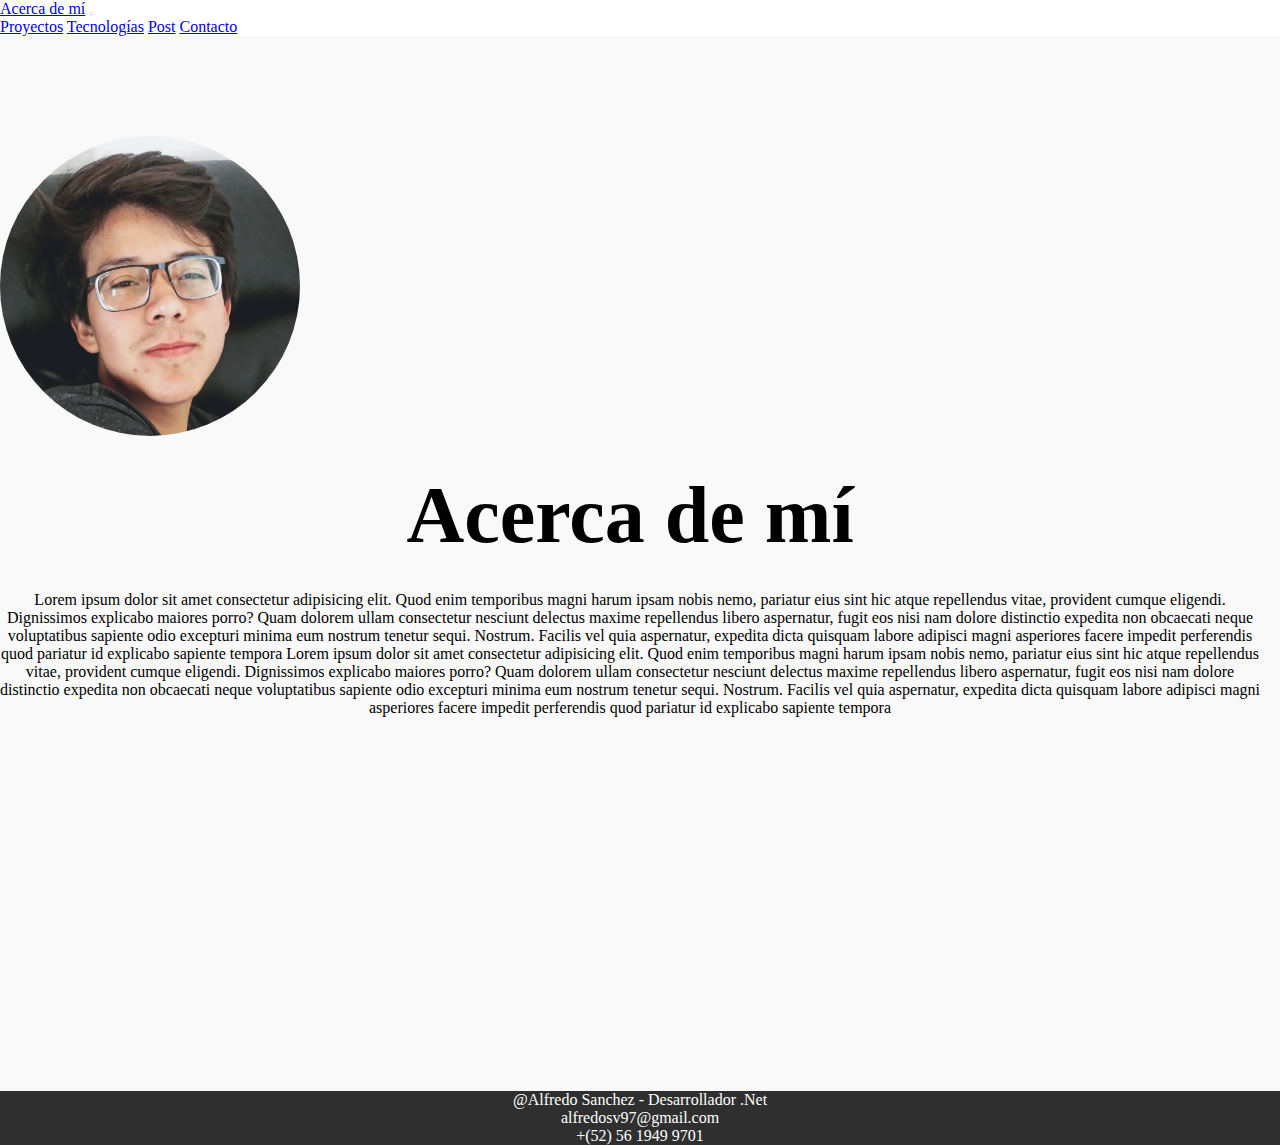
<file: index.html>
<!DOCTYPE html>
<html lang="en">
  <head>
    <meta charset="UTF-8" />
    <meta http-equiv="X-UA-Compatible" content="IE=edge" />
    <meta name="viewport" content="width=device-width, initial-scale=1.0" />

    <link rel="preconnect" href="https://fonts.googleapis.com" />
    <link rel="preconnect" href="https://fonts.gstatic.com" crossorigin />
    <link
      href="https://fonts.googleapis.com/css2?family=Geologica:wght@500;900&display=swap"
      rel="stylesheet"
    />

    <link href="https://cdn.jsdelivr.net/npm/bootstrap@5.3.0/dist/css/bootstrap.min.css" rel="stylesheet" integrity="sha384-9ndCyUaIbzAi2FUVXJi0CjmCapSmO7SnpJef0486qhLnuZ2cdeRhO02iuK6FUUVM" crossorigin="anonymous">
    <script src="https://cdn.jsdelivr.net/npm/bootstrap@5.3.0/dist/js/bootstrap.bundle.min.js" integrity="sha384-geWF76RCwLtnZ8qwWowPQNguL3RmwHVBC9FhGdlKrxdiJJigb/j/68SIy3Te4Bkz" crossorigin="anonymous"></script>
  
    <link rel="stylesheet" href="css/styles.css" />
    
    <title>Document</title>
  </head>
  <body>
    <div class="container-fluid">
      <header>
        <nav class="navbar navbar-expand-lg navbar-dark bg-dark p-2">
          <a class="navbar-brand" href="./index.html">Acerca de mí</a>
          <button
            class="navbar-toggler"
            type="button"
            data-bs-toggle="collapse"
            data-bs-target="#navbarNavAltMarkup"
            aria-controls="navbarNavAltMarkup"
            aria-expanded="false"
            aria-label="Toggle navigation"
          >
            <span class="navbar-toggler-icon"></span>
          </button>
          <div class="collapse navbar-collapse" id="navbarNavAltMarkup">
            <div class="navbar-nav">
              <a class="nav-item nav-link active" href="./pages/projects.html">Proyectos</a>
              <a class="nav-item nav-link" href="./pages/technologies.html">Tecnologías</a>
              <a class="nav-item nav-link" href="./pages/posts.html">Post</a>
              <a class="nav-item nav-link" href="./pages/contact.html">Contacto</a>
            </div>
          </div>
        </nav>
      </header>
      <main>
        <section>
          <div class="row">
            <div class="col-sm-12 col-md-12 col-lg-4 text-center m-0 p-0">
              <img id="imgMe" src="./assets/img/me.jpg" />
            </div>
            <div class="col-sm-12 col-md-12 col-lg-8 m-0 p-0 textComplete">
              <div id="titlecaboutme"><h1>Acerca de mí</h1></div>
              <p id="text-information-about-me">
                Lorem ipsum dolor sit amet consectetur adipisicing elit. Quod
                enim temporibus magni harum ipsam nobis nemo, pariatur eius sint
                hic atque repellendus vitae, provident cumque eligendi.
                Dignissimos explicabo maiores porro? Quam dolorem ullam
                consectetur nesciunt delectus maxime repellendus libero
                aspernatur, fugit eos nisi nam dolore distinctio expedita non
                obcaecati neque voluptatibus sapiente odio excepturi minima eum
                nostrum tenetur sequi. Nostrum. Facilis vel quia aspernatur,
                expedita dicta quisquam labore adipisci magni asperiores facere
                impedit perferendis quod pariatur id explicabo sapiente tempora
                Lorem ipsum dolor sit amet consectetur adipisicing elit. Quod
                enim temporibus magni harum ipsam nobis nemo, pariatur eius sint
                hic atque repellendus vitae, provident cumque eligendi.
                Dignissimos explicabo maiores porro? Quam dolorem ullam
                consectetur nesciunt delectus maxime repellendus libero
                aspernatur, fugit eos nisi nam dolore distinctio expedita non
                obcaecati neque voluptatibus sapiente odio excepturi minima eum
                nostrum tenetur sequi. Nostrum. Facilis vel quia aspernatur,
                expedita dicta quisquam labore adipisci magni asperiores facere
                impedit perferendis quod pariatur id explicabo sapiente tempora
            
          
              </p>
            </div>
          </div>
        </section>
      </main>

      <footer class=" py-3 border-top">
        <span class="text-center">
          <p>@Alfredo Sanchez - Desarrollador .Net</p>
          <p>alfredosv97@gmail.com</p>
          <p>+(52) 56 1949 9701</p>
        </span>
      </footer>
    </div>


   </body>
</html>
</file>
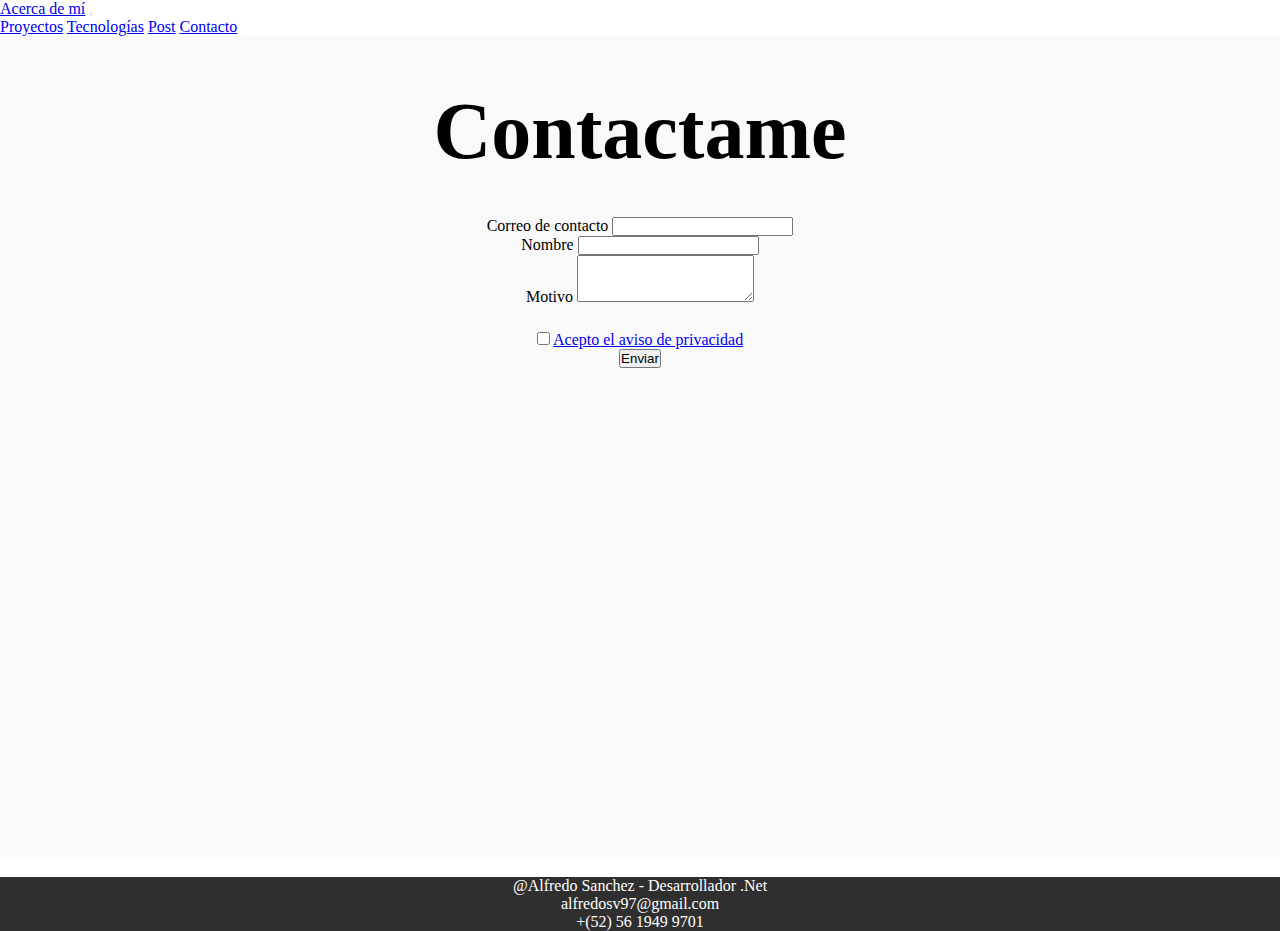
<file: pages/contact.html>
<!DOCTYPE html>
<html lang="en">
  <head>
    <meta charset="UTF-8" />
    <meta http-equiv="X-UA-Compatible" content="IE=edge" />
    <meta name="viewport" content="width=device-width, initial-scale=1.0" />

    <link rel="preconnect" href="https://fonts.googleapis.com" />
    <link rel="preconnect" href="https://fonts.gstatic.com" crossorigin />
    <link
      href="https://fonts.googleapis.com/css2?family=Geologica:wght@500;900&display=swap"
      rel="stylesheet"
    />

    <link
      href="https://cdn.jsdelivr.net/npm/bootstrap@5.3.0/dist/css/bootstrap.min.css"
      rel="stylesheet"
      integrity="sha384-9ndCyUaIbzAi2FUVXJi0CjmCapSmO7SnpJef0486qhLnuZ2cdeRhO02iuK6FUUVM"
      crossorigin="anonymous"
    />

    <script
      src="https://cdn.jsdelivr.net/npm/bootstrap@5.3.0/dist/js/bootstrap.bundle.min.js"
      integrity="sha384-geWF76RCwLtnZ8qwWowPQNguL3RmwHVBC9FhGdlKrxdiJJigb/j/68SIy3Te4Bkz"
      crossorigin="anonymous"
    ></script>
    <link rel="stylesheet" href="../css/styles.css" />

    <title>Document</title>
  </head>

  <body>
    <div class="container-fluid">
      <header>
        <nav class="navbar navbar-expand-lg navbar-dark bg-dark p-2">
          <a class="navbar-brand" href="../index.html">Acerca de mí</a>
          <button
            class="navbar-toggler"
            type="button"
            data-bs-toggle="collapse"
            data-bs-target="#navbarNavAltMarkup"
            aria-controls="navbarNavAltMarkup"
            aria-expanded="false"
            aria-label="Toggle navigation"
          >
            <span class="navbar-toggler-icon"></span>
          </button>
          <div class="collapse navbar-collapse" id="navbarNavAltMarkup">
            <div class="navbar-nav">
              <a class="nav-item nav-link active" href="./projects.html"
                >Proyectos</a
              >
              <a class="nav-item nav-link" href="./technologies.html"
                >Tecnologías</a
              >
              <a class="nav-item nav-link" href="./posts.html">Post</a>
              <a class="nav-item nav-link" href="./contact.html">Contacto</a>
            </div>
          </div>
        </nav>
      </header>
      <main>
        <section id="form-contact">
          <div id="titlecontact">
            <h1>Contactame</h1>
          </div>
          <form method="post">
            <div class="mb-3">
              <label for="exampleInputEmail1" class="form-label"
                >Correo de contacto</label
              >
              <input
                class="form-control"
                
              />
            </div>
            <div class="mb-3">
              <label class="form-label">Nombre</label>
              <input type="text" class="form-control" />
            </div>
            <div class="mb-3">
              <label for="exampleFormControlTextarea1" class="form-label"
                >Motivo</label
              >
              <textarea
                class="form-control"
                id="exampleFormControlTextarea1"
                rows="3"
              ></textarea>
            </div>
            <div class="input-form">
              <input class="form-check-input" type="checkbox" />
              <span id="text-aviso"><a href="#">Acepto el aviso de privacidad</a></span>
            </div>

            <button type="submit" class="btn btn-primary mt-3">Enviar</button>
          </form>
        </section>
      </main>

      <footer class="py-3 border-top">
        <span class="text-center">
          <p>@Alfredo Sanchez - Desarrollador .Net</p>
          <p>alfredosv97@gmail.com</p>
          <p>+(52) 56 1949 9701</p>
        </span>
      </footer>
    </div>
  </body>
</html>
</file>
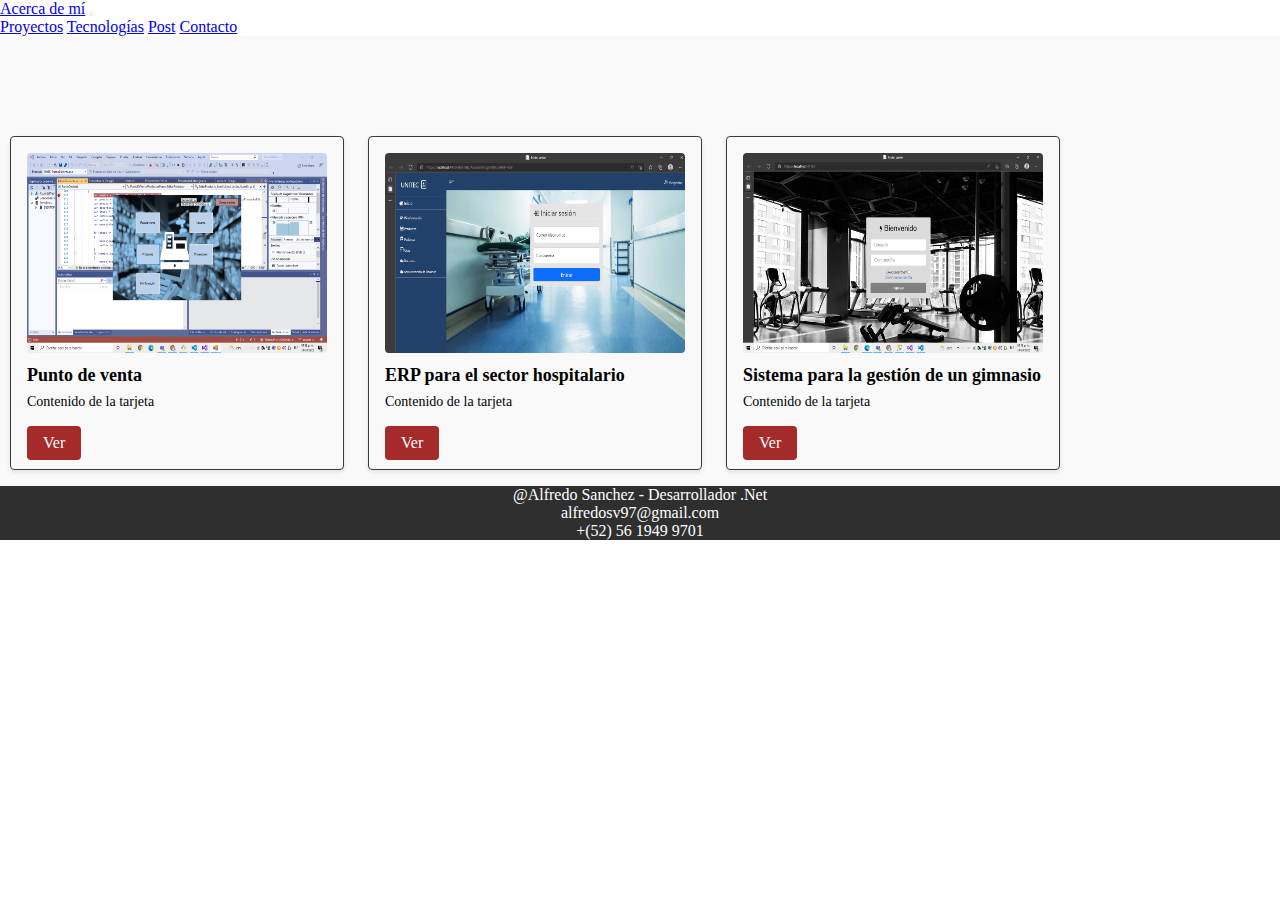
<file: pages/projects.html>
<!DOCTYPE html>
<html lang="en">
  <head>
    <meta charset="UTF-8" />
    <meta http-equiv="X-UA-Compatible" content="IE=edge" />
    <meta name="viewport" content="width=device-width, initial-scale=1.0" />

    <link rel="preconnect" href="https://fonts.googleapis.com" />
    <link rel="preconnect" href="https://fonts.gstatic.com" crossorigin />
    <link
      href="https://fonts.googleapis.com/css2?family=Geologica:wght@500;900&display=swap"
      rel="stylesheet"
    />
    <link
      href="https://cdn.jsdelivr.net/npm/bootstrap@5.3.0/dist/css/bootstrap.min.css"
      rel="stylesheet"
      integrity="sha384-9ndCyUaIbzAi2FUVXJi0CjmCapSmO7SnpJef0486qhLnuZ2cdeRhO02iuK6FUUVM"
      crossorigin="anonymous"
    />

    <script
      src="https://cdn.jsdelivr.net/npm/bootstrap@5.3.0/dist/js/bootstrap.bundle.min.js"
      integrity="sha384-geWF76RCwLtnZ8qwWowPQNguL3RmwHVBC9FhGdlKrxdiJJigb/j/68SIy3Te4Bkz"
      crossorigin="anonymous"
    ></script>
    <link rel="stylesheet" href="../css/styles.css" />

    <title>Document</title>
  </head>
  <body>
    <div class="container-fluid">
      <header>
        <nav class="navbar navbar-expand-lg navbar-dark bg-dark p-2">
          <a class="navbar-brand" href="../index.html">Acerca de mí</a>
          <button
            class="navbar-toggler"
            type="button"
            data-bs-toggle="collapse"
            data-bs-target="#navbarNavAltMarkup"
            aria-controls="navbarNavAltMarkup"
            aria-expanded="false"
            aria-label="Toggle navigation"
          >
            <span class="navbar-toggler-icon"></span>
          </button>
          <div class="collapse navbar-collapse" id="navbarNavAltMarkup">
            <div class="navbar-nav">
              <a class="nav-item nav-link active" href="./projects.html"
                >Proyectos</a
              >
              <a class="nav-item nav-link" href="./technologies.html"
                >Tecnologías</a
              >
              <a class="nav-item nav-link" href="./posts.html">Post</a>
              <a class="nav-item nav-link" href="./contact.html">Contacto</a>
            </div>
          </div>
        </nav>
      </header>

      <main>
        <section id="projects">
          <div class="card">
            <img
              src="../assets/img/imgs-proyectos/puntodeventa.png"
              alt="Proyecto Punto de venta"
            />
            <div class="card-content">
              <h2>Punto de venta</h2>
              <p>Contenido de la tarjeta</p>
              <a
                target="_blank"
                href="https://github.com/AlfredoSV/SistemaPuntoDeVenta"
                >Ver</a
              >
            </div>
          </div>
          <div class="card">
            <img
              src="../assets/img/imgs-proyectos/erphospital.png"
              alt="ERP Hospital"
            />
            <div class="card-content">
              <h2>ERP para el sector hospitalario</h2>
              <p>Contenido de la tarjeta</p>
              <a
                target="_blank"
                href="https://github.com/AlfredoSV/ERP-GestionHospitalaria-ProyectoFinalImplantacionYMantenimientodeSistemas-Universidad"
                >Ver</a
              >
            </div>
          </div>
          <div class="card">
            <img
              src="../assets/img/imgs-proyectos/gimnasio.png"
              alt="Sistema para la gestión de u gimnasio"
            />
            <div class="card-content">
              <h2>Sistema para la gestión de un gimnasio</h2>
              <p>Contenido de la tarjeta</p>
              <a
                target="_blank"
                href="https://github.com/AlfredoSV/SisAdministracionGimnasio.Presentacion"
                >Ver</a
              >
            </div>
          </div>
        </section>
      </main>
      <footer class="py-3 border-top">
        <span class="text-center">
          <p>@Alfredo Sanchez - Desarrollador .Net</p>
          <p>alfredosv97@gmail.com</p>
          <p>+(52) 56 1949 9701</p>
        </span>
      </footer>
    </div>
  </body>
</html>
</file>
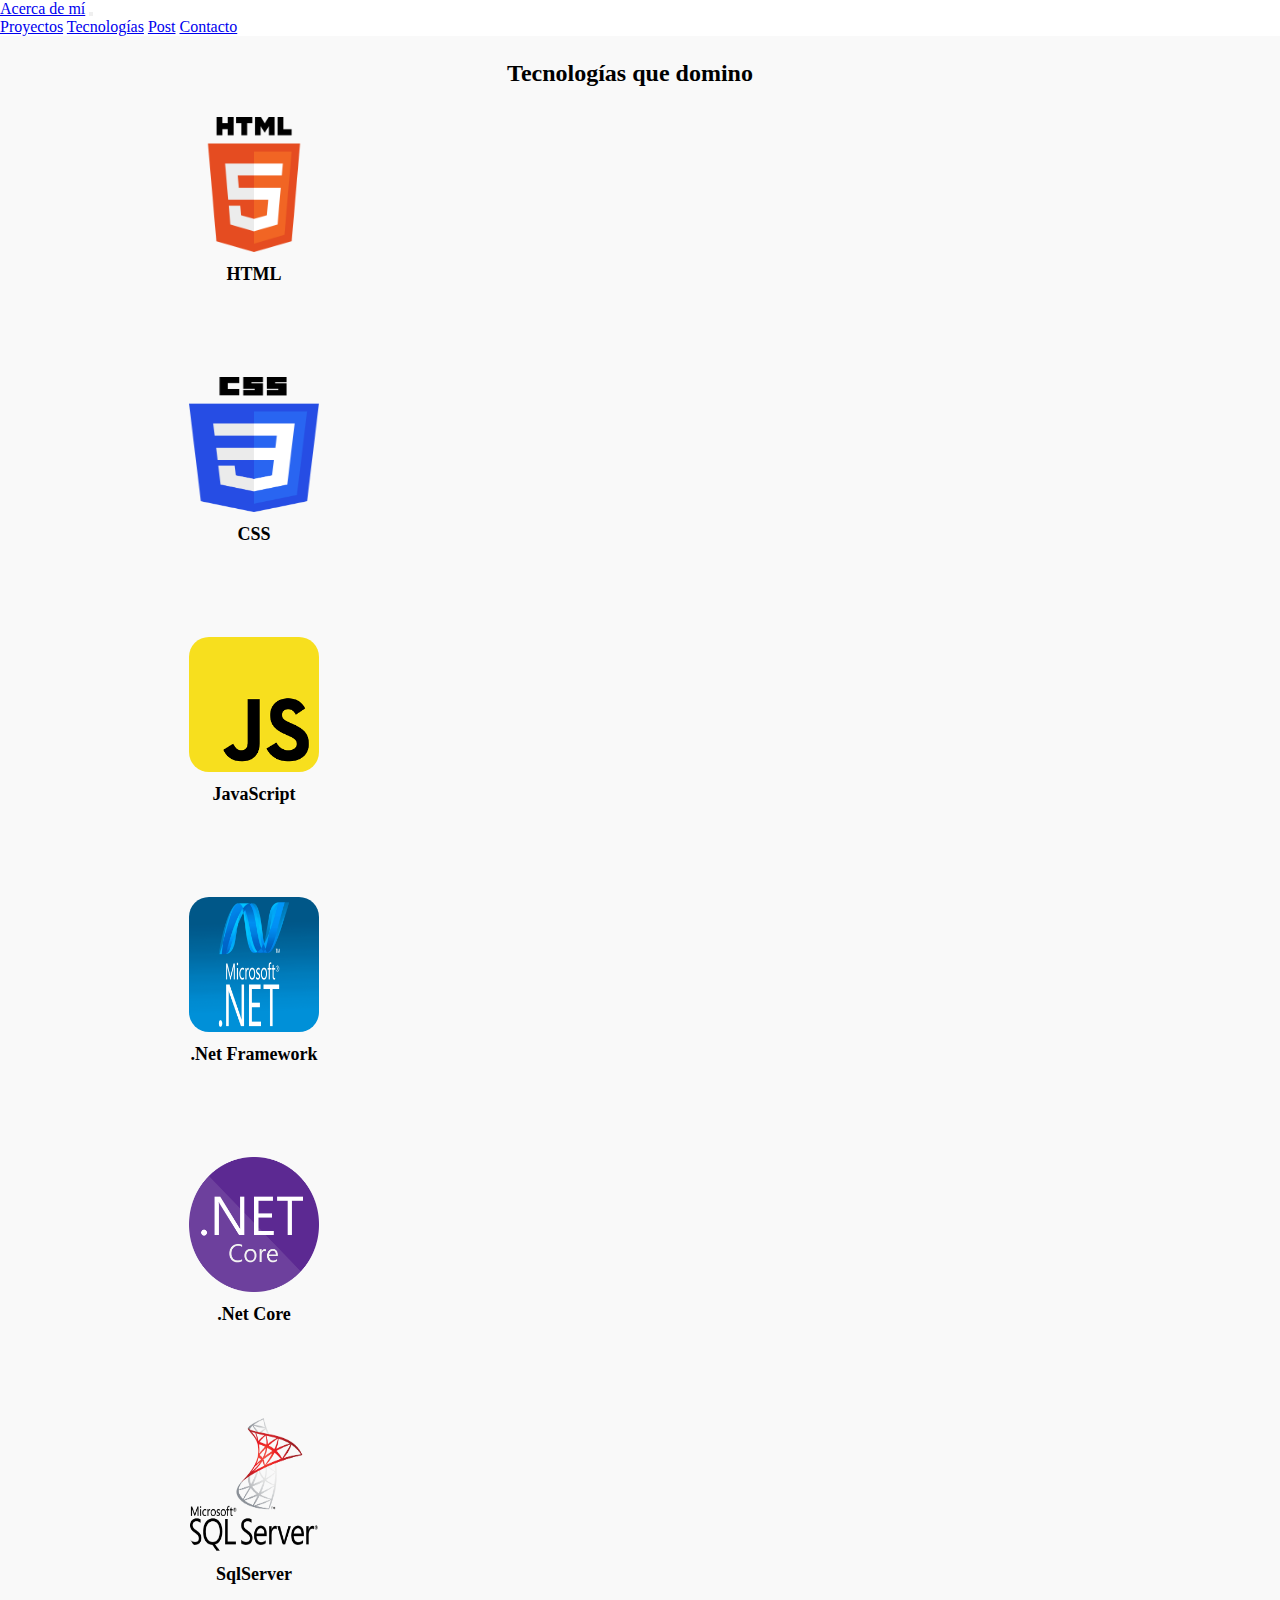
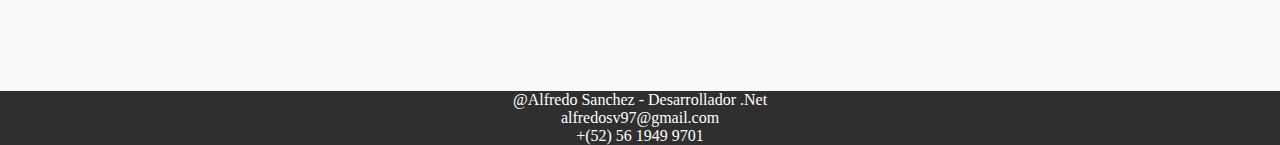
<file: pages/technologies.html>
<!DOCTYPE html>
<html lang="en">
  <head>
    <meta charset="UTF-8" />
    <meta http-equiv="X-UA-Compatible" content="IE=edge" />
    <meta name="viewport" content="width=device-width, initial-scale=1.0" />

    <link rel="preconnect" href="https://fonts.googleapis.com" />
    <link rel="preconnect" href="https://fonts.gstatic.com" crossorigin />
    <link
      href="https://fonts.googleapis.com/css2?family=Geologica:wght@500;900&display=swap"
      rel="stylesheet"
    />

    <link
      href="https://cdn.jsdelivr.net/npm/bootstrap@5.3.0/dist/css/bootstrap.min.css"
      rel="stylesheet"
      integrity="sha384-9ndCyUaIbzAi2FUVXJi0CjmCapSmO7SnpJef0486qhLnuZ2cdeRhO02iuK6FUUVM"
      crossorigin="anonymous"
    />

    <script
      src="https://cdn.jsdelivr.net/npm/bootstrap@5.3.0/dist/js/bootstrap.bundle.min.js"
      integrity="sha384-geWF76RCwLtnZ8qwWowPQNguL3RmwHVBC9FhGdlKrxdiJJigb/j/68SIy3Te4Bkz"
      crossorigin="anonymous"
    ></script>
    <link rel="stylesheet" href="../css/styles.css" />

    <title>Document</title>
  </head>
  <body>
    <div class="container-fluid">
      <header>
        <nav class="navbar navbar-expand-lg navbar-dark bg-dark p-2">
          <a class="navbar-brand" href="../index.html">Acerca de mí</a>
          <button
            class="navbar-toggler"
            type="button"
            data-bs-toggle="collapse"
            data-bs-target="#navbarNavAltMarkup"
            aria-controls="navbarNavAltMarkup"
            aria-expanded="false"
            aria-label="Toggle navigation"
          >
            <span class="navbar-toggler-icon"></span>
          </button>
          <div class="collapse navbar-collapse" id="navbarNavAltMarkup">
            <div class="navbar-nav">
              <a class="nav-item nav-link active" href="./projects.html"
                >Proyectos</a
              >
              <a class="nav-item nav-link" href="./technologies.html"
                >Tecnologías</a
              >
              <a class="nav-item nav-link" href="./posts.html">Post</a>
              <a class="nav-item nav-link" href="./contact.html">Contacto</a>
            </div>
          </div>
        </nav>
      </header>

      <main>
        <section class="technologies-section">
          <div class="row">
            <h2>Tecnologías que domino</h2>
          </div>
         
          <div class="row">
            <div class="technology">
              <img src="../assets/img/img-tech/html.png" alt="HTML" />
              <h3>HTML</h3>
            </div>
            <div class="technology">
              <img src="../assets/img/img-tech/css.png" alt="CSS" />
              <h3>CSS</h3>
            </div>
            <div class="technology">
              <img src="../assets/img/img-tech/js.png" alt="JavaScript" />
              <h3>JavaScript</h3>
            </div>
          </div>

          <div class="row">
            <div class="technology">
              <img src="../assets/img/img-tech/netfkw.png" alt="Net Fkw" />
              <h3>.Net Framework</h3>
            </div>
            <div class="technology">
              <img src="../assets/img/img-tech/netcore.png" alt="Net Core" />
              <h3>.Net Core</h3>
            </div>
            <div class="technology">
              <img
                src="../assets/img/img-tech/sqlserver.png"
                alt="Sql Server"
              />
              <h3>SqlServer</h3>
            </div>
          </div>
        </section>
      </main>

      <footer class="py-3 border-top">
        <span class="text-center">
          <p>@Alfredo Sanchez - Desarrollador .Net</p>
          <p>alfredosv97@gmail.com</p>
          <p>+(52) 56 1949 9701</p>
        </span>
      </footer>
    </div>
  </body>
</html>
</file>
<file: css/styles.css>
*{
    margin: 0px;
    padding: 0px;
}

   
   
.container-fluid{
  padding-left: 0px;
  padding-right: 0px;
}
.row{
  margin: 0px;
  margin-right: 20px;

 
}
main{
    width: 100%;
  
    background-color: rgb(249, 249, 249);

    
}

img{
    width:200px;
    height: 40px;
}

#logo{
    color: white;
    display: inline-block;
    width: 69%;
    text-align: left;
    height: 40px;
    font-family: 'Geologica', sans-serif;
    margin-left: 11px;
    padding-top: 13px;
    font-size: large;
}



ul{
    display: inline-block;
}

li{
    display: inline-block; 
    text-align: left; 
    
    
}

li a{
    text-decoration:none;
    color: white;
    padding: 4px;

}
footer{
    background-color: rgb(48, 47, 47);
    color: white;
    text-align: center;
    width: 100%;
    position: static;
     bottom: 0;
    

}



#me{
   margin-top: 90px;
    text-align: center;
    
}
#imgMe{
    width: 300px;
    height: 300px;
    border-radius: 200px;
    margin-top: 100px;

}


#text-information-about-me{
    color: black;
    text-align: center;
    height: auto;
    min-height: 500px;
  
    
}

.textComplete{
  margin-top:10px !important;
}

#me{
  display: inline-block;
  width: 39%;

}

#form-contact{

    padding-top: 50px;
    text-align: center;
 
}


form{

    margin: 20px;
    padding: 10px;
    border-radius: 20px;
    height: 70vh;
}

.input-form{

    margin-top: 25px;

}

.input-text{
    padding: 5px;
    text-align: center;
    width: 370px;
    border-radius: 4px;
    font-size: 15px;

}

.input-submit{
    padding: 3px;
    background-color: rgb(144, 101, 101);
    width: 170px;
    color: white;
    border-radius: 4px;
}

#text-aviso{
    color: black;
}


.input-checkbox{
    width:15px;
    height:15px;
}


/*Card*/
.card {
    width: 300px;
    border: 1px solid #3b3b3b;
    border-radius: 4px;
    box-shadow: 0 2px 4px rgba(0, 0, 0, 0.1);
    padding: 16px;
    margin-bottom: 16px;
    display: inline-block;
    margin-left: 10px;
    margin-right: 10px;
    height: 300px;
  }
  
  .card img {
    width: 100%;
    border-radius: 4px;
    margin-bottom: 8px;
    height: 200px;
  }
  
  .card-content h2 {
    font-size: 18px;
    margin-bottom: 8px;
    color: black;
  }
  
  .card-content p {
    font-size: 14px;
    color: #666;
    margin-bottom: 16px;
    color: black;
  }
  
  .card-content a {
    display: inline-block;
    background-color: brown;
    color: white;
    padding: 8px 16px;
    border-radius: 4px;
    text-decoration: none;
  }
  
#projects{
    
    padding-top: 100px;
    margin: auto;
  }


  /*Posts*/

  #posts{
    
    padding-top: 30px;
    margin: auto;
    margin-left: 20px;
    margin-right: 20px;

  }
  .cardPost {
    width: 100%;
    border: 1px solid #1e1d1d;
    border-radius: 4px;
    padding:5px;
    
    margin-bottom: 16px;
  }
  
  .cardPost img {
    width: 100%;
    border-radius: 4px;
    margin-bottom: 8px;
  }
  
  .card-contentPost h2 {
    font-size: 18px;
    margin-bottom: 8px;
  }
  
  .card-contentPost p {
    font-size: 14px;
    color: #323030;
    margin-bottom: 8px;
  }
  
  .post-date {
    color: #424141;
  }
  
  .read-more {
    display: inline-block;
    background-color: brown;
    color: #fff;
    padding: 6px;
    border-radius: 4px;
    text-decoration: none;
  }
  


  #titlepost{
    margin-bottom: 30px;
    font-size: 40px;
  }

  /*Tecnologias*/
  .technologies-section {
    
    padding: 24px;
    border-radius: 4px;
  }
  
  .technologies-section h2 {
    font-size: 24px;
    margin-bottom: 16px;
    text-align: center;


  }
  
  .technology {
    width: 400px;
    text-align: center;
    color: black;
    padding: 10px;
    margin: 20px;
    height: 220px;
    
  }
  
  .technology img {
    width: 130px;
    height: 135px;
    margin-bottom: 8px;
    border-radius: 20px;
  }
  
  .technology h3 {
    font-size: 18px;
  }
  

  
#titlecontact{
  margin-bottom: 30px;
  font-size: 40px; 
}

#titlecaboutme{  
  margin-top: 30px;
  font-size: 40px;
  margin-bottom: 30px;
  text-align: center;
}
</file>
